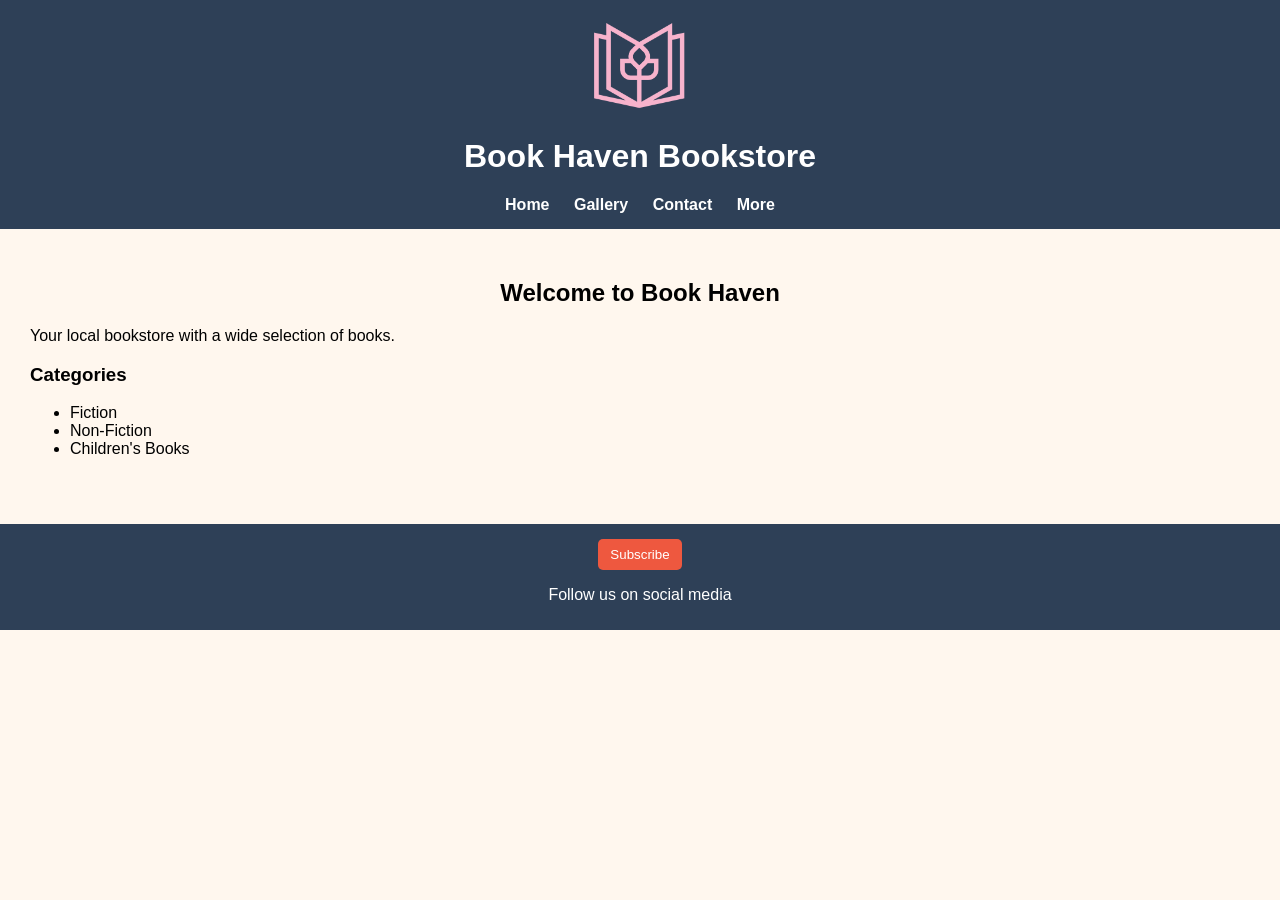
<file: index.html>
<!DOCTYPE html>
<html>
<head>
    <title>Book Haven Bookstore</title>
    <link rel="stylesheet" href="styles.css">
</head>
<body>

<header>
    <img src="Client3_LogoPalette1_F7B3CC.png" alt = "Book Haven Logo" class="logo">
    <h1>Book Haven Bookstore</h1>
    <nav>
        <a href="index.html">Home</a>
        <a href="gallery.html">Gallery</a>
        <a href="contact.html">Contact</a>
        <a href="extras.html">More</a>
    </nav>
</header>

<main>
    <h2>Welcome to Book Haven</h2>
    <p>Your local bookstore with a wide selection of books.</p>

    <h3>Categories</h3>
    <ul>
        <li>Fiction</li>
        <li>Non-Fiction</li>
        <li>Children's Books</li>
    </ul>
</main>

<footer>
    <button onclick="subscribeUser()">Subscribe</button>
    <p>Follow us on social media</p>
</footer>

<script src="script.js"></script>
</body>
</html>
</file>
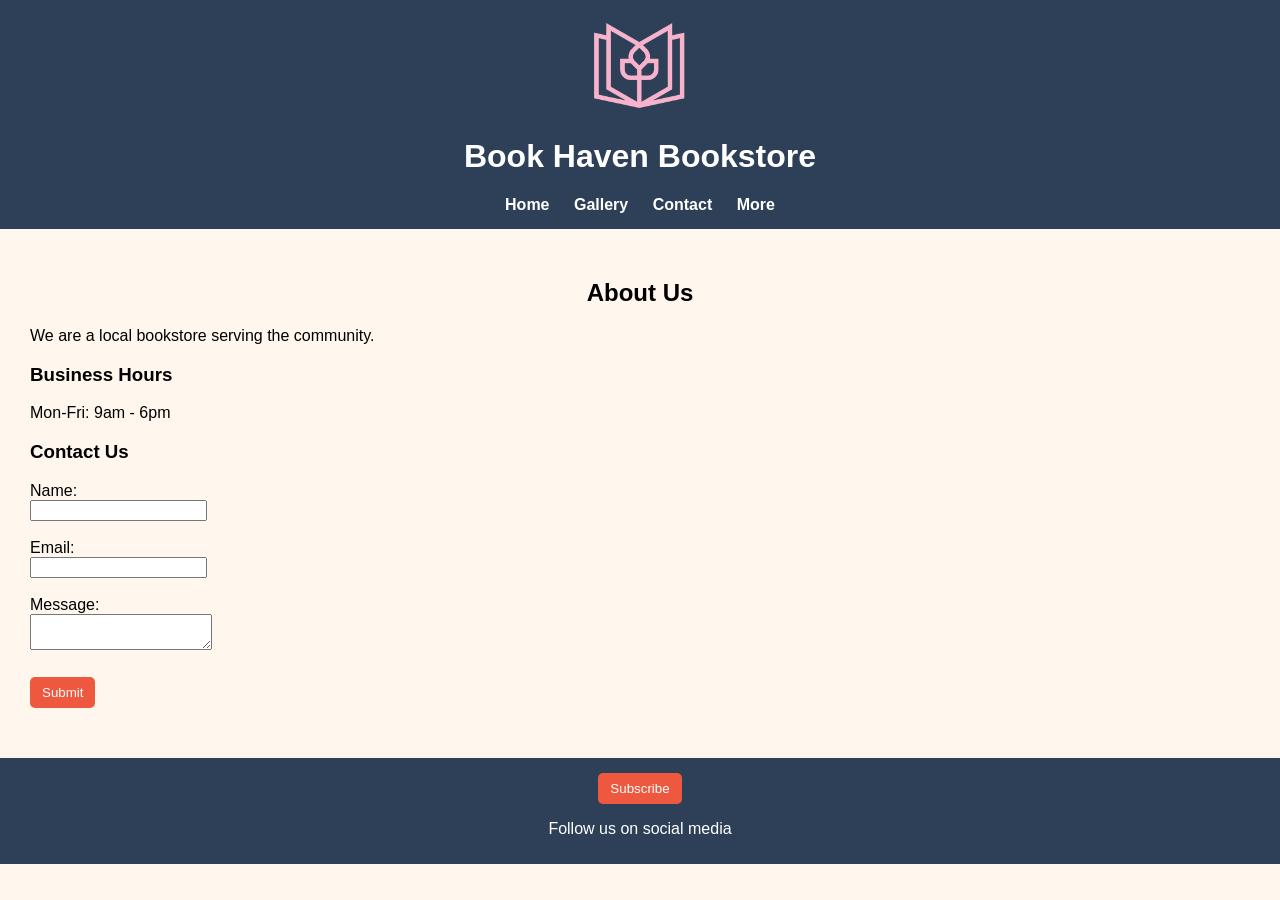
<file: contact.html>
<!DOCTYPE html>
<html>
<head>
    <title>Contact</title>
    <link rel="stylesheet" href="styles.css">
</head>
<body>

<header>
    <img src="Client3_LogoPalette1_F7B3CC.png" alt = "Book Haven Logo" class="logo">
    <h1>Book Haven Bookstore</h1>
    <nav>
        <a href="index.html">Home</a>
        <a href="gallery.html">Gallery</a>
        <a href="contact.html">Contact</a>
        <a href="extras.html">More</a>
    </nav>
</header>

<main>
    <h2>About Us</h2>
    <p>We are a local bookstore serving the community.</p>

    <h3>Business Hours</h3>
    <p>Mon-Fri: 9am - 6pm</p>

    <h3>Contact Us</h3>
    <form onsubmit="saveForm(event)">

    Name:<br>
    <input type="text" id="name" required><br><br>

    Email:<br>
    <input type="email" id="email" required><br><br>

    Message:<br>
    <textarea id="message" required></textarea><br><br>

    <button type="submit">Submit</button>

</form>
</main>

<footer>
    <button onclick="subscribeUser()">Subscribe</button>
    <p>Follow us on social media</p>
</footer>

<script src="script.js"></script>
</body>
</html>
</file>
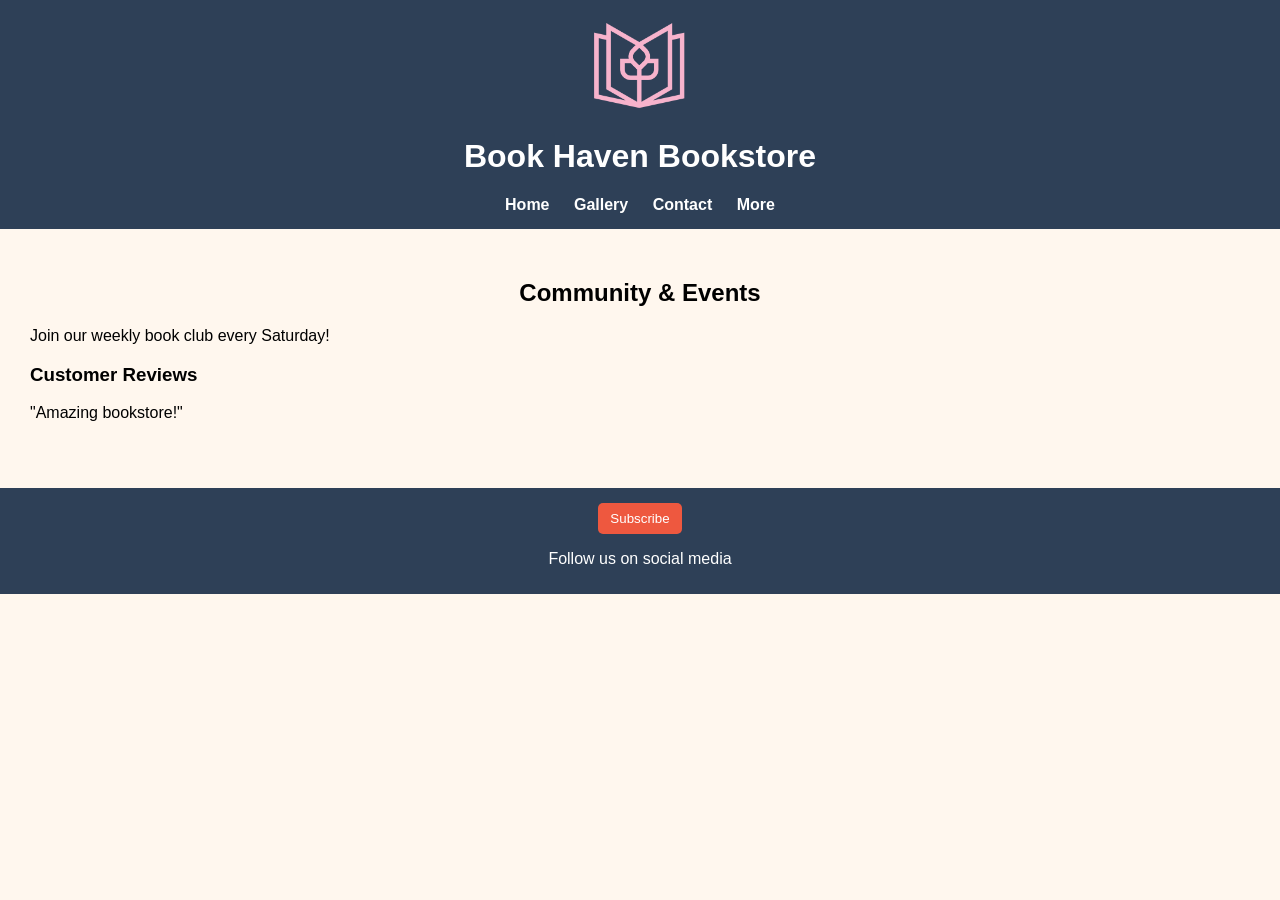
<file: extras.html>
<!DOCTYPE html>
<html>
<head>
    <title>More</title>
    <link rel="stylesheet" href="styles.css">
</head>
<body>

<header>
    <img src="Client3_LogoPalette1_F7B3CC.png" alt = "Book Haven Logo" class="logo">
    <h1>Book Haven Bookstore</h1>
    <nav>
        <a href="index.html">Home</a>
        <a href="gallery.html">Gallery</a>
        <a href="contact.html">Contact</a>
        <a href="extras.html">More</a>
    </nav>
</header>

<main>
    <h2>Community & Events</h2>
    <p>Join our weekly book club every Saturday!</p>

    <h3>Customer Reviews</h3>
    <p>"Amazing bookstore!"</p>
</main>

<footer>
    <button onclick="subscribeUser()">Subscribe</button>
    <p>Follow us on social media</p>
</footer>

<script src="script.js"></script>
</body>
</html>
</file>
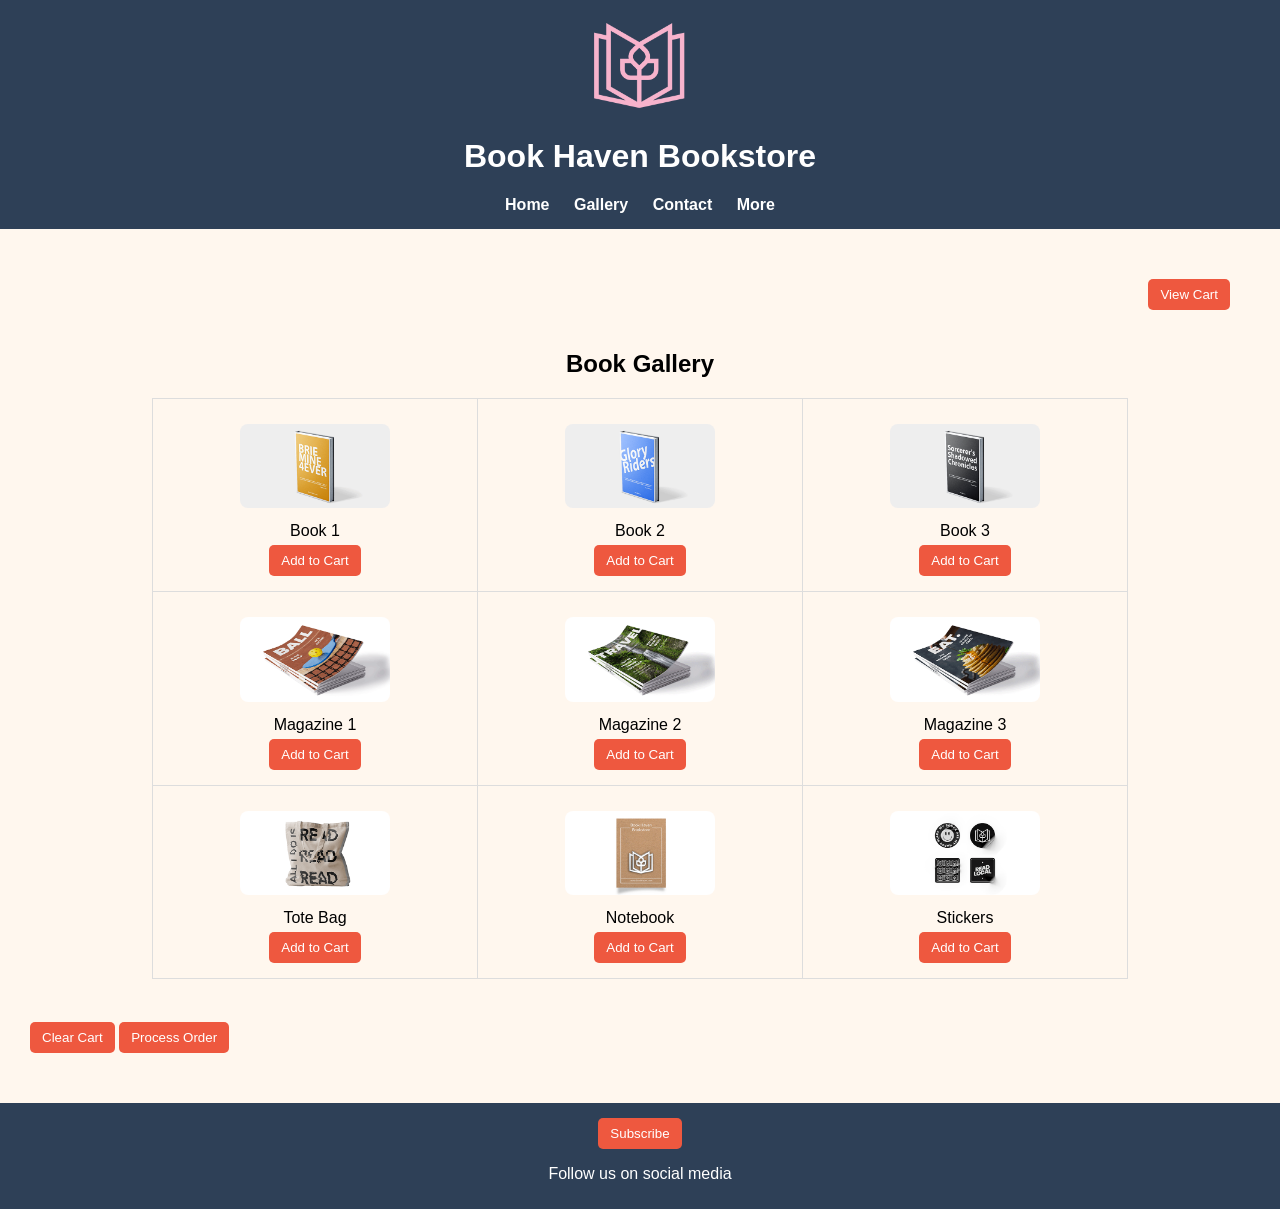
<file: gallery.html>
<!DOCTYPE html>
<html>
<head>
    <title>Gallery</title>
    <link rel="stylesheet" href="styles.css">
</head>
<body>

<header>
    <img src="Client3_LogoPalette1_F7B3CC.png" alt = "Book Haven Logo" class="logo">
    <h1>Book Haven Bookstore</h1>
    <nav>
        <a href="index.html">Home</a>
        <a href="gallery.html">Gallery</a>
        <a href="contact.html">Contact</a>
        <a href="extras.html">More</a>
    </nav>
</header>

<main>

    <button class="view-cart" onclick="viewCart()">View Cart</button>
    <div style="clear: both;"></div>

    <h2>Book Gallery</h2>

    <table border="1">
        <tr>
            <td>
                <img src="Client3_Book1.png" width="150"><br>
                Book 1<br>
                <button onclick="addToCart('Book 1')">Add to Cart</button>
            </td>

            <td>
                <img src="Client3_Book2.png" width="150"><br>
                Book 2<br>
                <button onclick="addToCart('Book 2')">Add to Cart</button>
            </td>

            <td>
                <img src="Client3_Book3.png" width="150"><br>
                Book 3<br>
                <button onclick="addToCart('Book 3')">Add to Cart</button>
            </td>
        </tr>

        <tr>
            <td>
                <img src="Client3_Magazine1.png" width="150"><br>
                Magazine 1<br>
                <button onclick="addToCart('Magazine 1')">Add to Cart</button>
            </td>

            <td>
                <img src="Client3_Magazine2.png" width="150"><br>
                Magazine 2<br>
                <button onclick="addToCart('Magazine 2')">Add to Cart</button>
            </td>

            <td>
                <img src="Client3_Magazine3.png" width="150"><br>
                Magazine 3<br>
                <button onclick="addToCart('Magazine 3')">Add to Cart</button>
            </td>

        <tr>
            <td> 
                <img src="Client3_ToteBag.png" width="150"><br>
                Tote Bag<br>
                <button onclick="addToCart('Tote Bag')">Add to Cart</button>
            </td>

            <td> 
                <img src="Client3_Notebook.png" width="150"><br>
                Notebook<br>
                <button onclick="addToCart('Notebook')">Add to Cart</button>
            </td>

            <td> 
                <img src="Client3_Stickers.png" width="150"><br>
                Stickers<br>
                <button onclick="addToCart('Stickers')">Add to Cart</button>
            </td>
        </tr>
            
        </tr>
            
    </table>

    <br>

    <button onclick="clearCart()">Clear Cart</button>
    <button onclick="processOrder()">Process Order</button>

</main>
<footer>
    <button onclick="subscribeUser()">Subscribe</button>
    <p>Follow us on social media</p>
</footer>

<script src="script.js"></script>
</body>
</html>
</file>
<file: styles.css>
/* General page styling */
body {
    font-family: Arial, sans-serif;
    margin: 0;
    background-color: #FFF7EE;
    color:
}

/* Header */
header {
    background-color: #2E4057;
    color: white;
    padding: 15px;
    text-align: center;
}

.logo {
    display: block;
    margin: 0 auto 10px;
    width: 100px;
}

nav {
    margin-top: 10px;
}

/* Navigation */
nav a {
    color: white;
    margin: 10px;
    text-decoration: none;
    font-weight: bold;
}

nav a:hover {
    color: #F7B3CC;
}

/* Main content */
main {
    padding: 30px;
}

/* Headings */
h2 {
    text-align: center;
}

/* Table (Gallery layout) */
table {
    width: 80%;
    margin: 20px auto;
    border-collapse: collapse;
}

td {
    padding: 15px;
    border: 1px solid #ddd;
    background-color white;
    text-align: center;
}

/* Images */
img {
    margin: 10px;
    border-radius: 8px;
}

/* Buttons */
button {
    border-radius: 5px;
    background-color: #EE583F;
    color: white;
    padding: 8px 12px;
    border: none;
    cursor: pointer;
    margin-top: 5px;
    transition: 0.3s;
}

button:hover {
    background-color #2E4057;
}

.view-cart {
    float: right;
    margin: 20px;
   
}

button:hover {
    background-color: #2E4057;
}

/* Footer */
footer {
    background-color: #2E4057;
    color: white;
    text-align: center;
    padding: 10px;
    margin-top: 20px;
}
</file>
